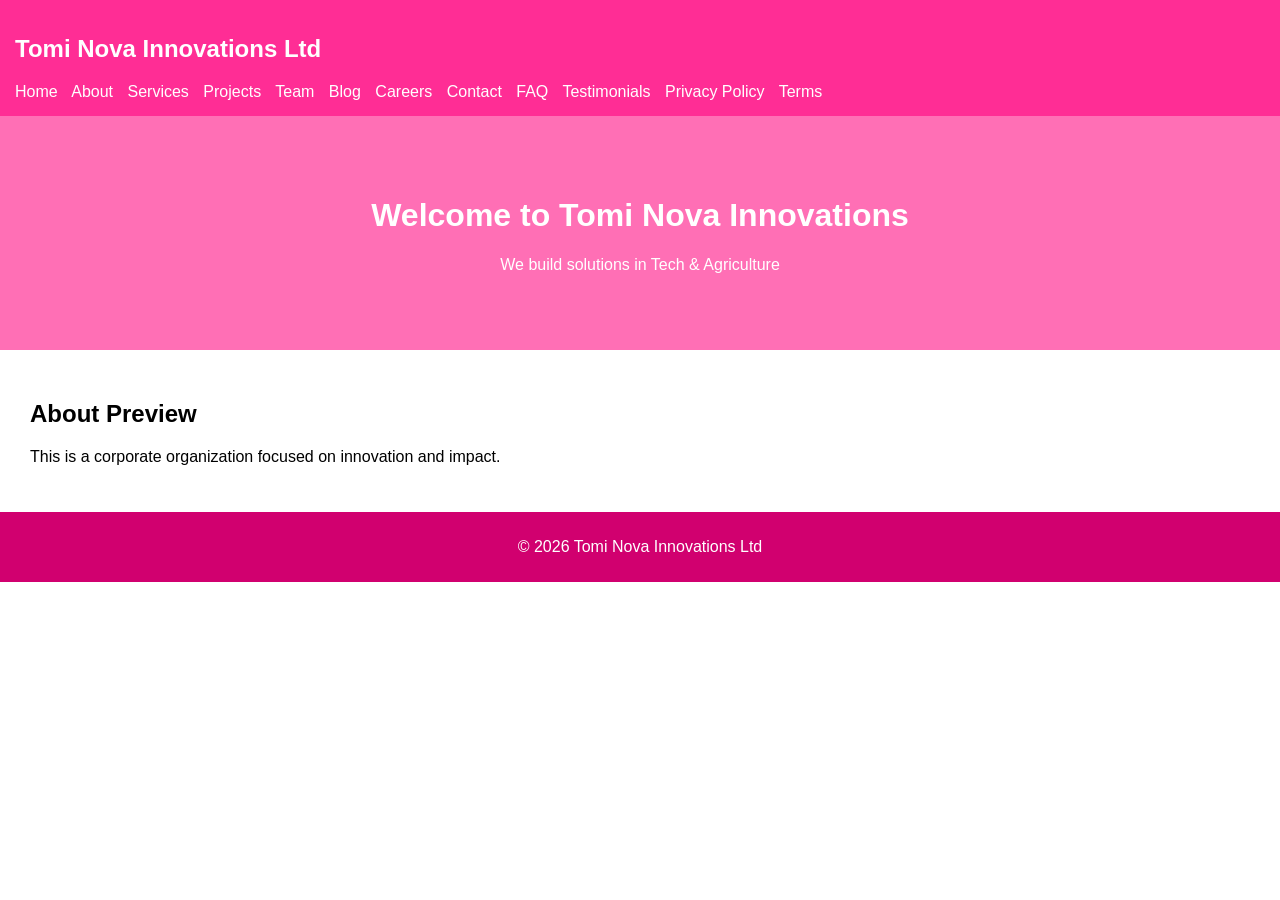
<file: index.html>
<!DOCTYPE html>
<html>
<head>
    <meta name="viewport" content="width=device-width, initial-scale=1.0">
    <title>Home - Tomi Nova Innovations Ltd</title>
    <link rel="stylesheet" href="style.css">
</head>

<body>

<header>
    <h2>Tomi Nova Innovations Ltd</h2>
   <nav>
    <a href="index.html">Home</a>
    <a href="about.html">About</a>
    <a href="services.html">Services</a>
    <a href="projects.html">Projects</a>
    <a href="team.html">Team</a>
    <a href="blog.html">Blog</a>
    <a href="careers.html">Careers</a>
    <a href="contact.html">Contact</a>
    <a href="faq.html">FAQ</a>
    <a href="testimonials.html">Testimonials</a>
    <a href="privacy.html">Privacy Policy</a>
    <a href="terms.html">Terms</a>
</nav>
</header>

<div class="hero">
    <h1>Welcome to Tomi Nova Innovations</h1>
    <p>We build solutions in Tech & Agriculture</p>
</div>

<div class="section">
    <h2>About Preview</h2>
    <p>This is a corporate organization focused on innovation and impact.</p>
</div>

<div class="footer">
    <p>© 2026 Tomi Nova Innovations Ltd</p>
</div>

</body>
</html>
</file>
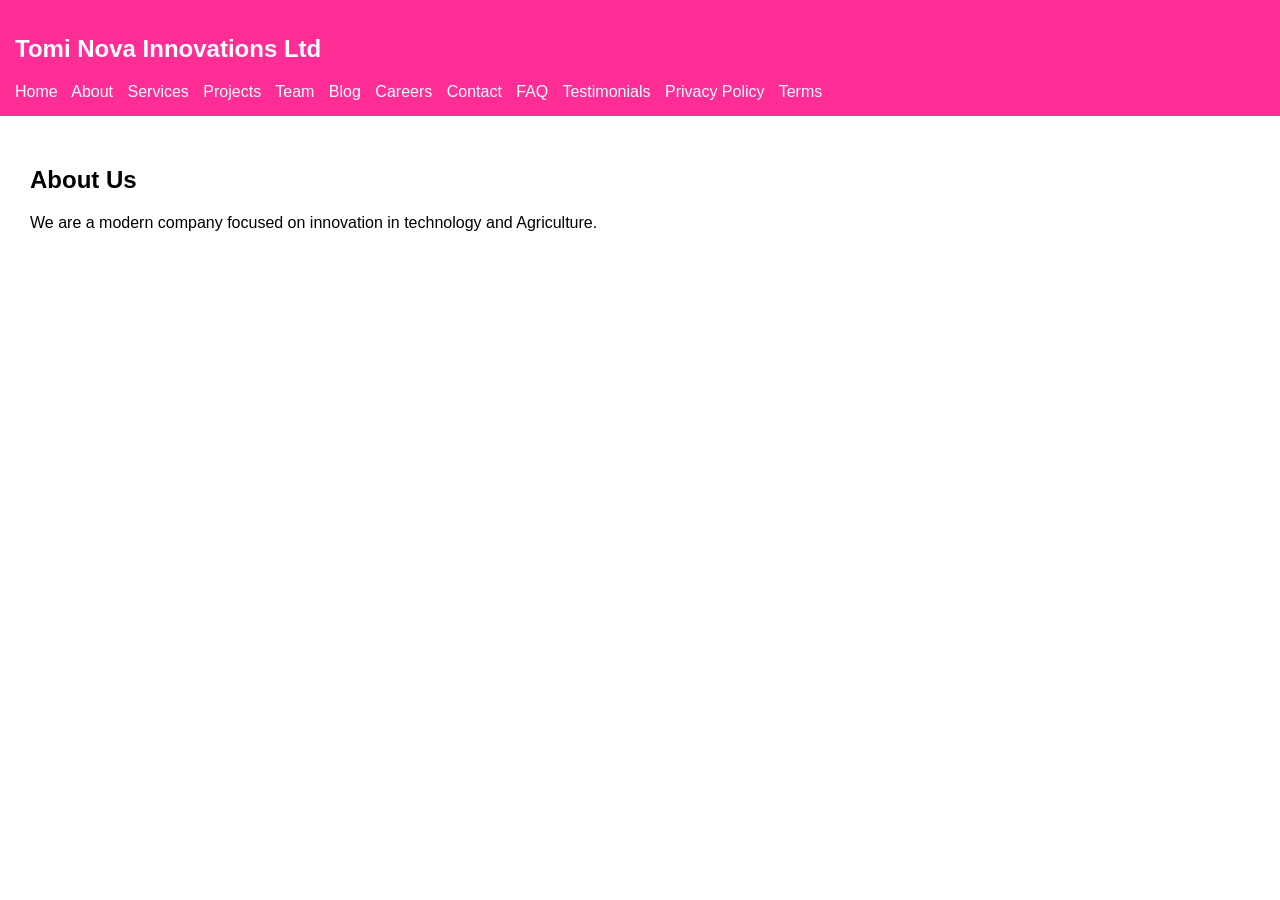
<file: about.html>
<!DOCTYPE html>
<html>
<head>
    <meta name="viewport" content="width=device-width, initial-scale=1.0">
    <title>About Us - Tomi Nova Innovations Ltd</title>
    <link rel="stylesheet" href="style.css">
</head>
<body>

<header>
    <h2>Tomi Nova Innovations Ltd</h2>
    <nav>
    <a href="index.html">Home</a>
    <a href="about.html">About</a>
    <a href="services.html">Services</a>
    <a href="projects.html">Projects</a>
    <a href="team.html">Team</a>
    <a href="blog.html">Blog</a>
    <a href="careers.html">Careers</a>
    <a href="contact.html">Contact</a>
    <a href="faq.html">FAQ</a>
    <a href="testimonials.html">Testimonials</a>
    <a href="privacy.html">Privacy Policy</a>
    <a href="terms.html">Terms</a>
</nav>
</header>

<div class="section">
    <h2>About Us</h2>
    <p>We are a modern company focused on innovation in technology and Agriculture.</p>
</div>

</body>
</html>
</file>
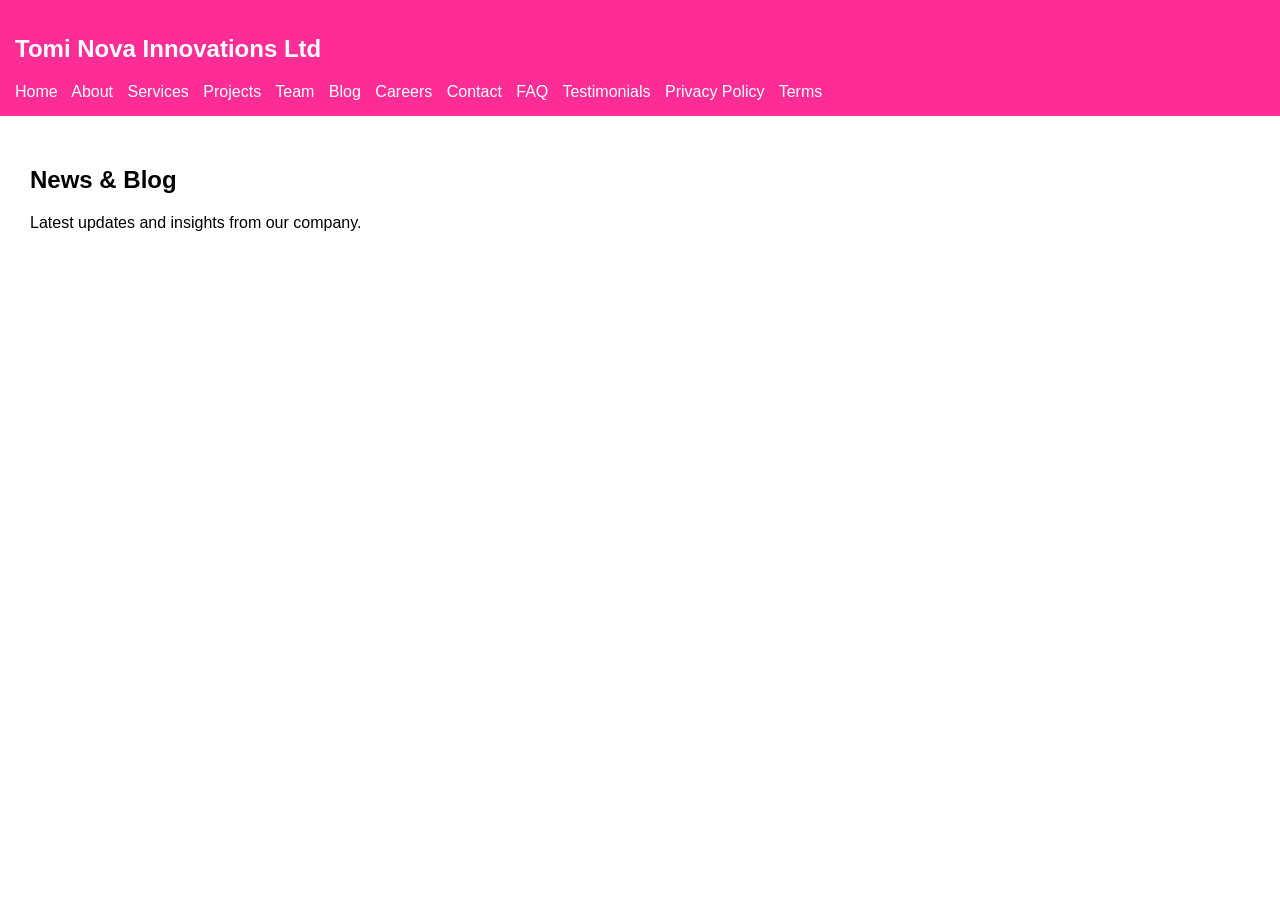
<file: blog.html>
<!DOCTYPE html>
<html>
<head>
    <meta name="viewport" content="width=device-width, initial-scale=1.0">
    <title>News & Blog - Tomi Nova Innovations Ltd</title>
    <link rel="stylesheet" href="style.css">
</head>

<body>

<header>
    <h2>Tomi Nova Innovations Ltd</h2>
   <nav>
    <a href="index.html">Home</a>
    <a href="about.html">About</a>
    <a href="services.html">Services</a>
    <a href="projects.html">Projects</a>
    <a href="team.html">Team</a>
    <a href="blog.html">Blog</a>
    <a href="careers.html">Careers</a>
    <a href="contact.html">Contact</a>
    <a href="faq.html">FAQ</a>
    <a href="testimonials.html">Testimonials</a>
    <a href="privacy.html">Privacy Policy</a>
    <a href="terms.html">Terms</a>
</nav>
</header>

<div class="section">
    <h2>News & Blog</h2>
    <p>Latest updates and insights from our company.</p>
</div>

</body>
</html>
</file>
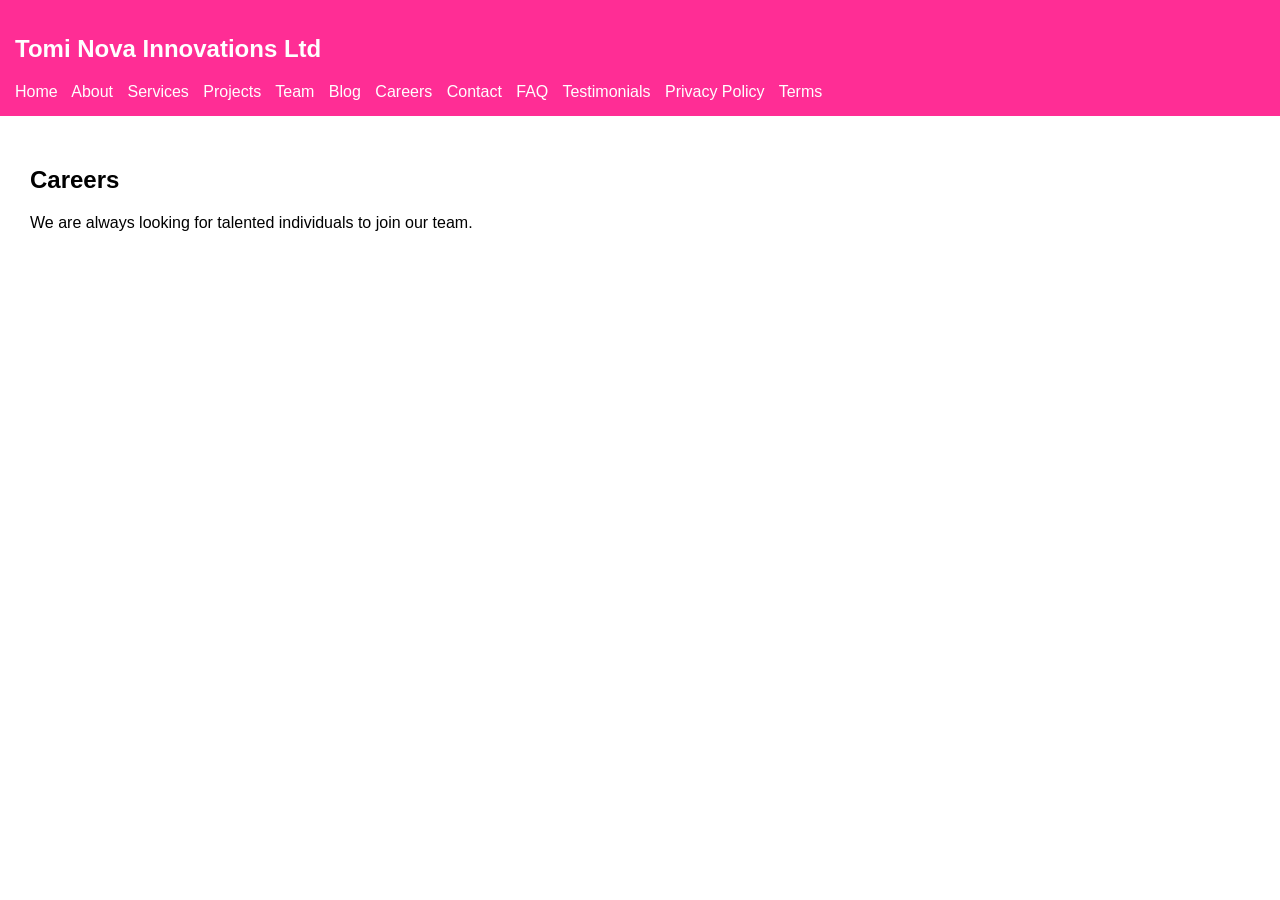
<file: careers.html>
<!DOCTYPE html>
<html>
<head>
    <meta name="viewport" content="width=device-width, initial-scale=1.0">
    <title>Careers - Tomi Nova Innovations Ltd</title>
    <link rel="stylesheet" href="style.css">
</head>

<body>

<header>
    <h2>Tomi Nova Innovations Ltd</h2>
    <nav>
    <a href="index.html">Home</a>
    <a href="about.html">About</a>
    <a href="services.html">Services</a>
    <a href="projects.html">Projects</a>
    <a href="team.html">Team</a>
    <a href="blog.html">Blog</a>
    <a href="careers.html">Careers</a>
    <a href="contact.html">Contact</a>
    <a href="faq.html">FAQ</a>
    <a href="testimonials.html">Testimonials</a>
    <a href="privacy.html">Privacy Policy</a>
    <a href="terms.html">Terms</a>
</nav>
</header>

<div class="section">
    <h2>Careers</h2>
    <p>We are always looking for talented individuals to join our team.</p>
</div>

</body>
</html>
</file>
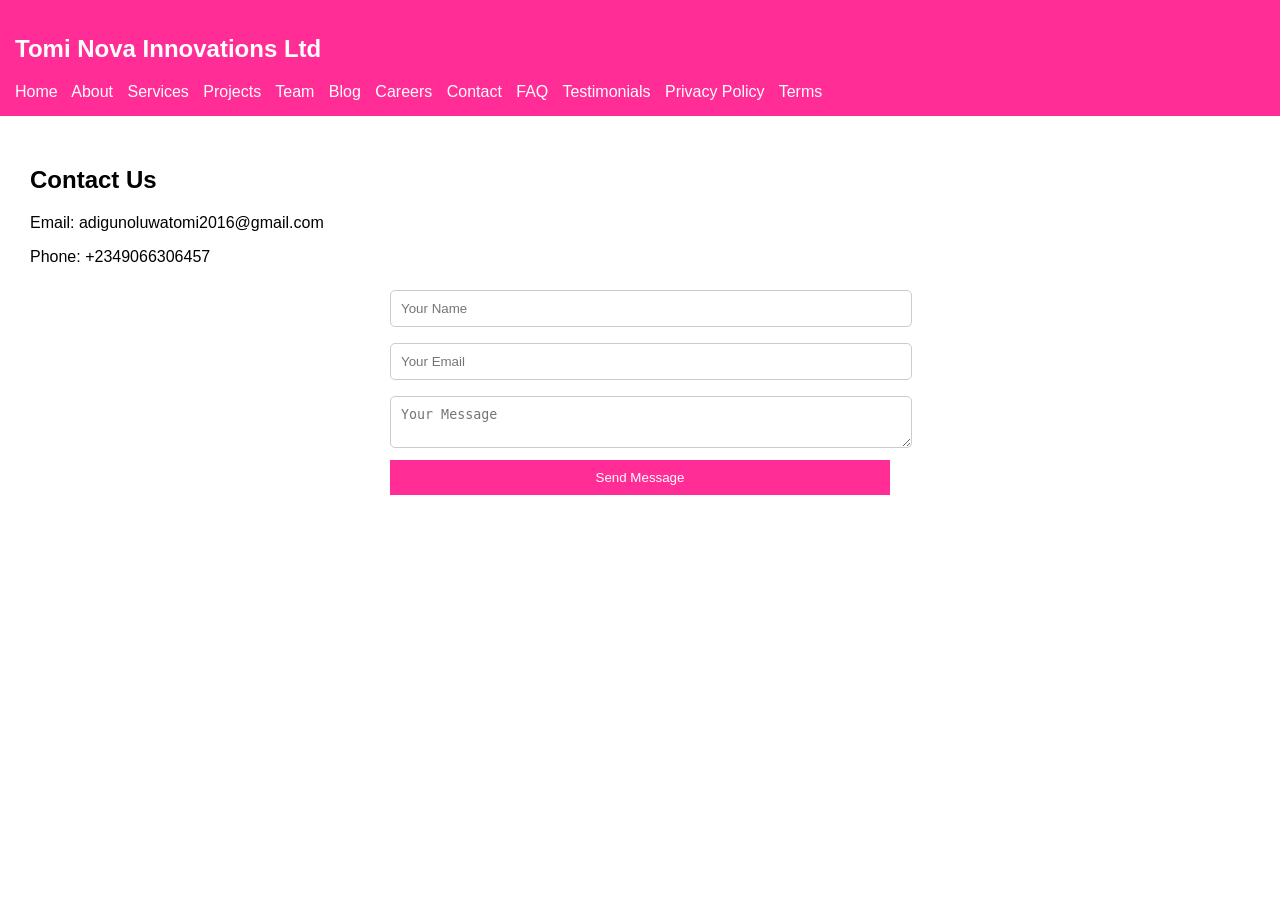
<file: contact.html>
<!DOCTYPE html>
<html>
<head>
    <meta name="viewport" content="width=device-width, initial-scale=1.0">
    <title>Contact Us - Tomi Nova Innovations Ltd</title>
    <link rel="stylesheet" href="style.css">
</head>

<body>

<header>
    <h2>Tomi Nova Innovations Ltd</h2>
   <nav>
    <a href="index.html">Home</a>
    <a href="about.html">About</a>
    <a href="services.html">Services</a>
    <a href="projects.html">Projects</a>
    <a href="team.html">Team</a>
    <a href="blog.html">Blog</a>
    <a href="careers.html">Careers</a>
    <a href="contact.html">Contact</a>
    <a href="faq.html">FAQ</a>
    <a href="testimonials.html">Testimonials</a>
    <a href="privacy.html">Privacy Policy</a>
    <a href="terms.html">Terms</a>
</nav>
</header>

<div class="section">
    <h2>Contact Us</h2>

    <p>Email: adigunoluwatomi2016@gmail.com</p>
    <p>Phone: +2349066306457</p>

    <form>
        <input type="text" placeholder="Your Name">
        <input type="email" placeholder="Your Email">
        <textarea placeholder="Your Message"></textarea>
        <button type="submit">Send Message</button>
    </form>
</div>

</body>
</html>
</file>
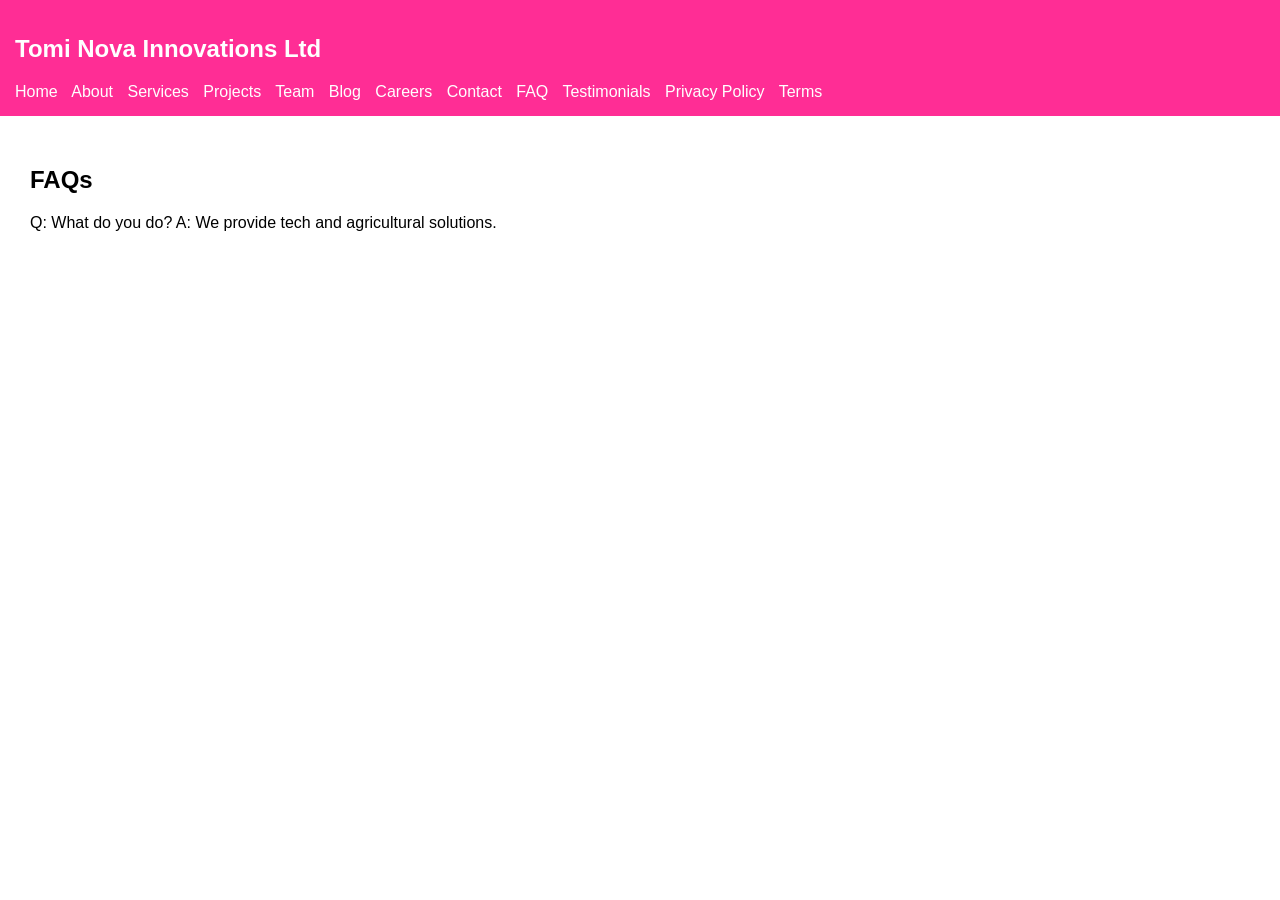
<file: faq.html>
<!DOCTYPE html>
<html>
<head>
    <meta name="viewport" content="width=device-width, initial-scale=1.0">
    <title>FAQs - Tomi Nova Innovations Ltd</title>
    <link rel="stylesheet" href="style.css">
</head>

<body>

<header>
    <h2>Tomi Nova Innovations Ltd</h2>
    <nav>
    <a href="index.html">Home</a>
    <a href="about.html">About</a>
    <a href="services.html">Services</a>
    <a href="projects.html">Projects</a>
    <a href="team.html">Team</a>
    <a href="blog.html">Blog</a>
    <a href="careers.html">Careers</a>
    <a href="contact.html">Contact</a>
    <a href="faq.html">FAQ</a>
    <a href="testimonials.html">Testimonials</a>
    <a href="privacy.html">Privacy Policy</a>
    <a href="terms.html">Terms</a>
</nav>
</header>

<div class="section">
    <h2>FAQs</h2>
    <p>Q: What do you do? A: We provide tech and agricultural solutions.</p>
</div>

</body>
</html>
</file>
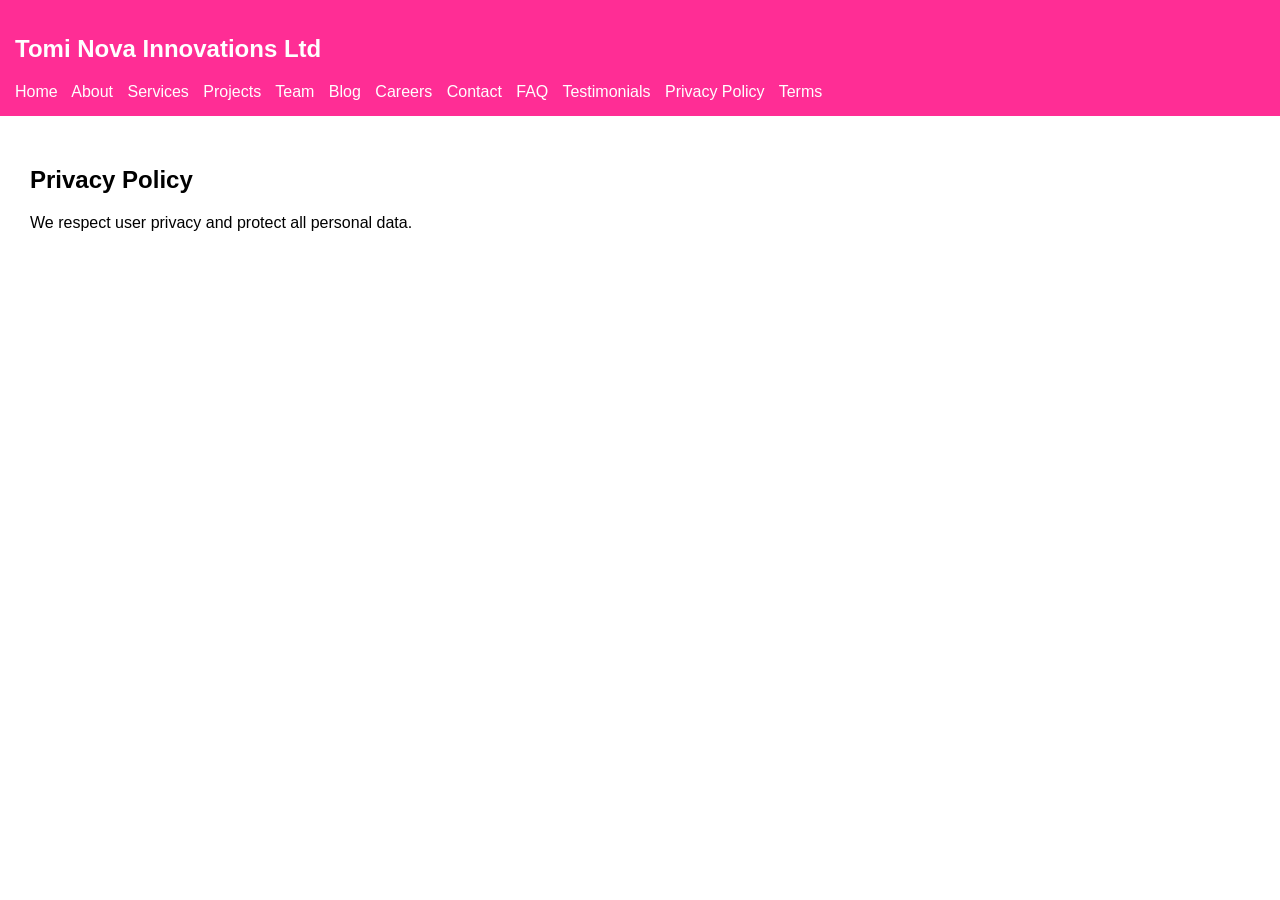
<file: privacy.html>
<!DOCTYPE html>
<html>
<head>
    <meta name="viewport" content="width=device-width, initial-scale=1.0">
    <title>Privacy Policy - Tomi Nova Innovations Ltd</title>
    <link rel="stylesheet" href="style.css">
</head>

<body>

<header>
    <h2>Tomi Nova Innovations Ltd</h2>
    <nav>
    <a href="index.html">Home</a>
    <a href="about.html">About</a>
    <a href="services.html">Services</a>
    <a href="projects.html">Projects</a>
    <a href="team.html">Team</a>
    <a href="blog.html">Blog</a>
    <a href="careers.html">Careers</a>
    <a href="contact.html">Contact</a>
    <a href="faq.html">FAQ</a>
    <a href="testimonials.html">Testimonials</a>
    <a href="privacy.html">Privacy Policy</a>
    <a href="terms.html">Terms</a>
</nav>
</header>

<div class="section">
    <h2>Privacy Policy</h2>
    <p>We respect user privacy and protect all personal data.</p>
</div>

</body>
</html>
</file>
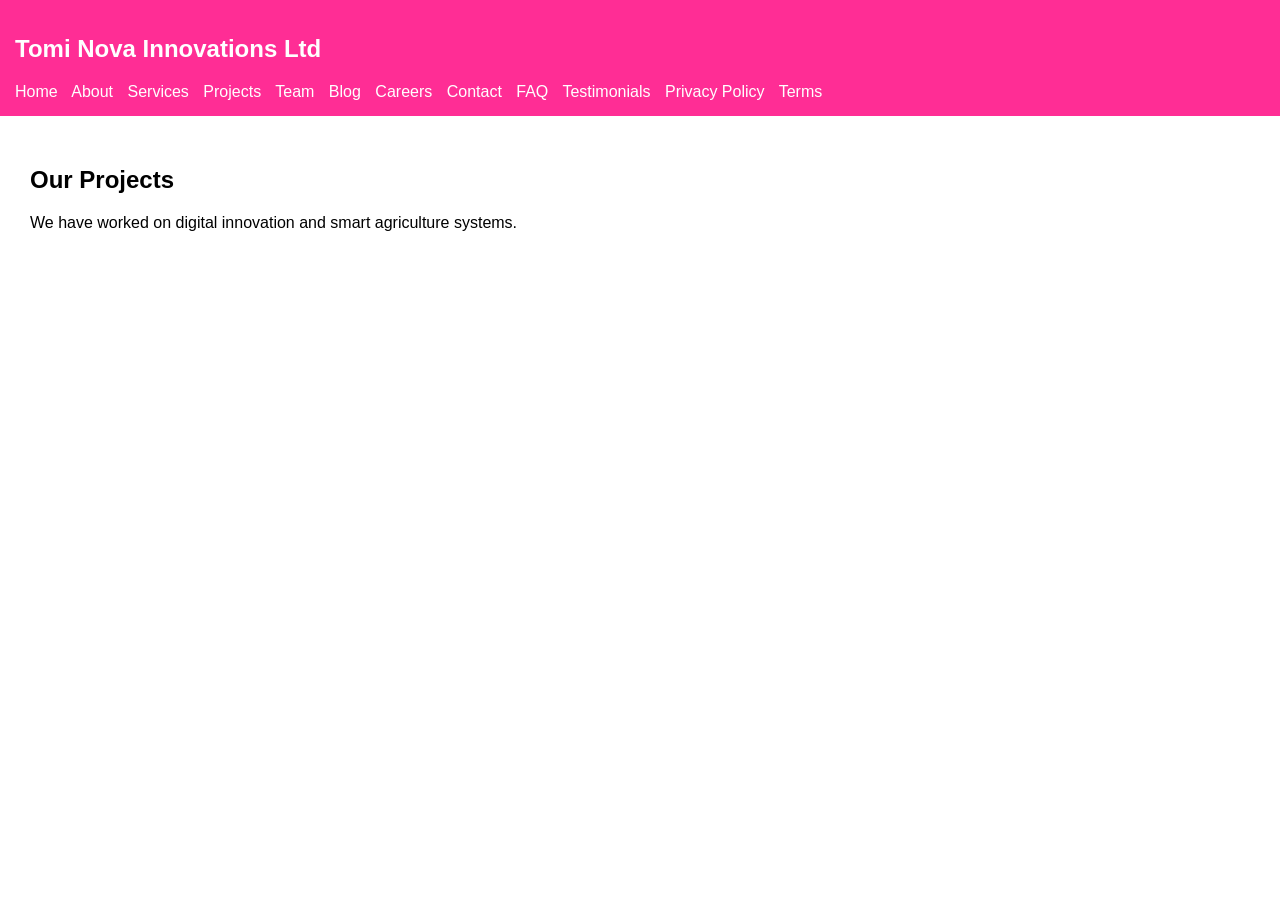
<file: projects.html>
<!DOCTYPE html>
<html>
<head>
    <meta name="viewport" content="width=device-width, initial-scale=1.0">
    <title>Projects - Tomi Nova Innovations Ltd</title>
    <link rel="stylesheet" href="style.css">
</head>

<body>

<header>
    <h2>Tomi Nova Innovations Ltd</h2>
    <nav>
    <a href="index.html">Home</a>
    <a href="about.html">About</a>
    <a href="services.html">Services</a>
    <a href="projects.html">Projects</a>
    <a href="team.html">Team</a>
    <a href="blog.html">Blog</a>
    <a href="careers.html">Careers</a>
    <a href="contact.html">Contact</a>
    <a href="faq.html">FAQ</a>
    <a href="testimonials.html">Testimonials</a>
    <a href="privacy.html">Privacy Policy</a>
    <a href="terms.html">Terms</a>
</nav>
</header>

<div class="section">
    <h2>Our Projects</h2>
    <p>We have worked on digital innovation and smart agriculture systems.</p>
</div>

</body>
</html>
</file>
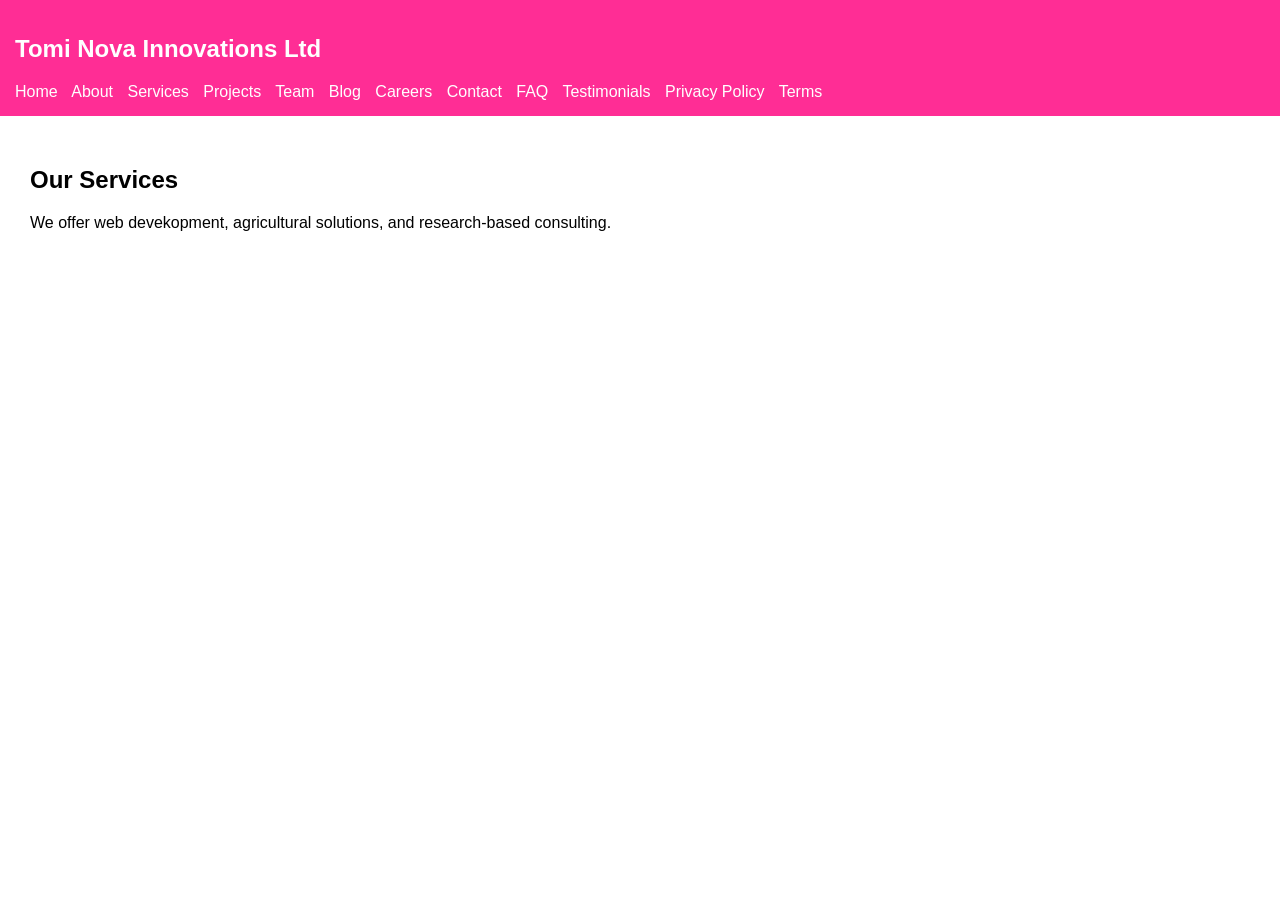
<file: services.html>
<!DOCTYPE html>
<html>
<head>
    <meta name="viewport" content="width=device-width, initial-scale=1.0">
    <title>Services - Tomi Nova Innovations Ltd</title>
    <link rel="stylesheet" href="style.css">
</head>
<body>

<header>
    <h2>Tomi Nova Innovations Ltd</h2>
    <nav>
    <a href="index.html">Home</a>
    <a href="about.html">About</a>
    <a href="services.html">Services</a>
    <a href="projects.html">Projects</a>
    <a href="team.html">Team</a>
    <a href="blog.html">Blog</a>
    <a href="careers.html">Careers</a>
    <a href="contact.html">Contact</a>
    <a href="faq.html">FAQ</a>
    <a href="testimonials.html">Testimonials</a>
    <a href="privacy.html">Privacy Policy</a>
    <a href="terms.html">Terms</a>
</nav>
</header>

<div class="section">
    <h2>Our Services</h2>
    <p>We offer web devekopment, agricultural solutions, and research-based consulting.</p>
</div>

</body>
</html>
</file>
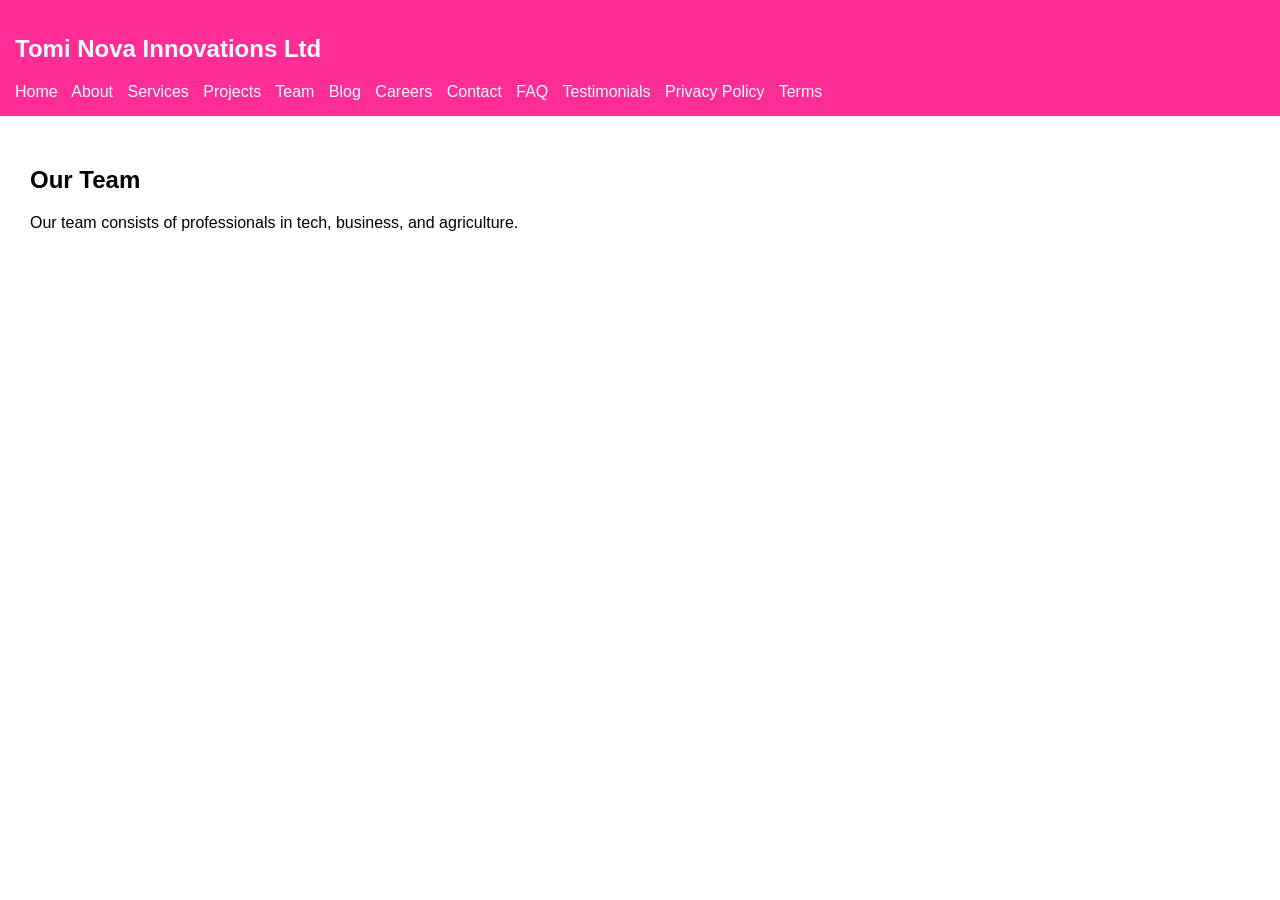
<file: team.html>
<!DOCTYPE html>
<html>
<head>
    <meta name="viewport" content="width=device-width, initial-scale=1.0">
    <title>Team - Tomi Nova Innovations Ltd</title>
    <link rel="stylesheet" href="style.css">
</head>

<body>

<header>
    <h2>Tomi Nova Innovations Ltd</h2>
    <nav>
    <a href="index.html">Home</a>
    <a href="about.html">About</a>
    <a href="services.html">Services</a>
    <a href="projects.html">Projects</a>
    <a href="team.html">Team</a>
    <a href="blog.html">Blog</a>
    <a href="careers.html">Careers</a>
    <a href="contact.html">Contact</a>
    <a href="faq.html">FAQ</a>
    <a href="testimonials.html">Testimonials</a>
    <a href="privacy.html">Privacy Policy</a>
    <a href="terms.html">Terms</a>
</nav>
</header>

<div class="section">
    <h2>Our Team</h2>
    <p>Our team consists of professionals in tech, business, and agriculture.</p>
</div>

</body>
</html>
</file>
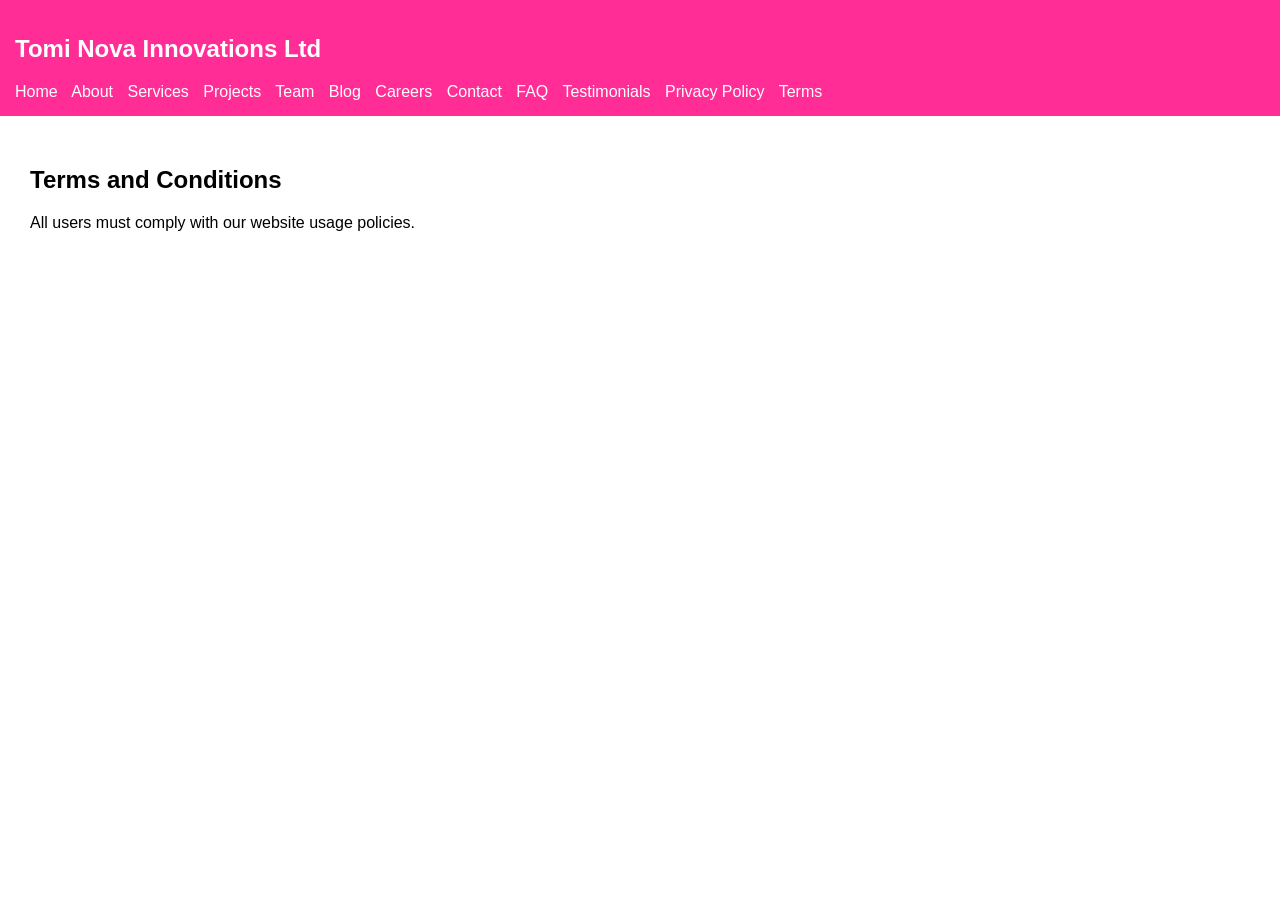
<file: terms.html>
<!DOCTYPE html>
<html>
<head>
    <meta name="viewport" content="width=device-width, initial-scale=1.0">
    <title>Terms and Conditions - Tomi Nova Innovations Ltd</title>
    <link rel="stylesheet" href="style.css">
</head>
<body>

<header>
    <h2>Tomi Nova Innovations Ltd</h2>
    <nav>
    <a href="index.html">Home</a>
    <a href="about.html">About</a>
    <a href="services.html">Services</a>
    <a href="projects.html">Projects</a>
    <a href="team.html">Team</a>
    <a href="blog.html">Blog</a>
    <a href="careers.html">Careers</a>
    <a href="contact.html">Contact</a>
    <a href="faq.html">FAQ</a>
    <a href="testimonials.html">Testimonials</a>
    <a href="privacy.html">Privacy Policy</a>
    <a href="terms.html">Terms</a>
</nav>
</header>

<div class="section">
    <h2>Terms and Conditions</h2>
    <p>All users must comply with our website usage policies.</p>
</div>

</body>
</html>
</file>
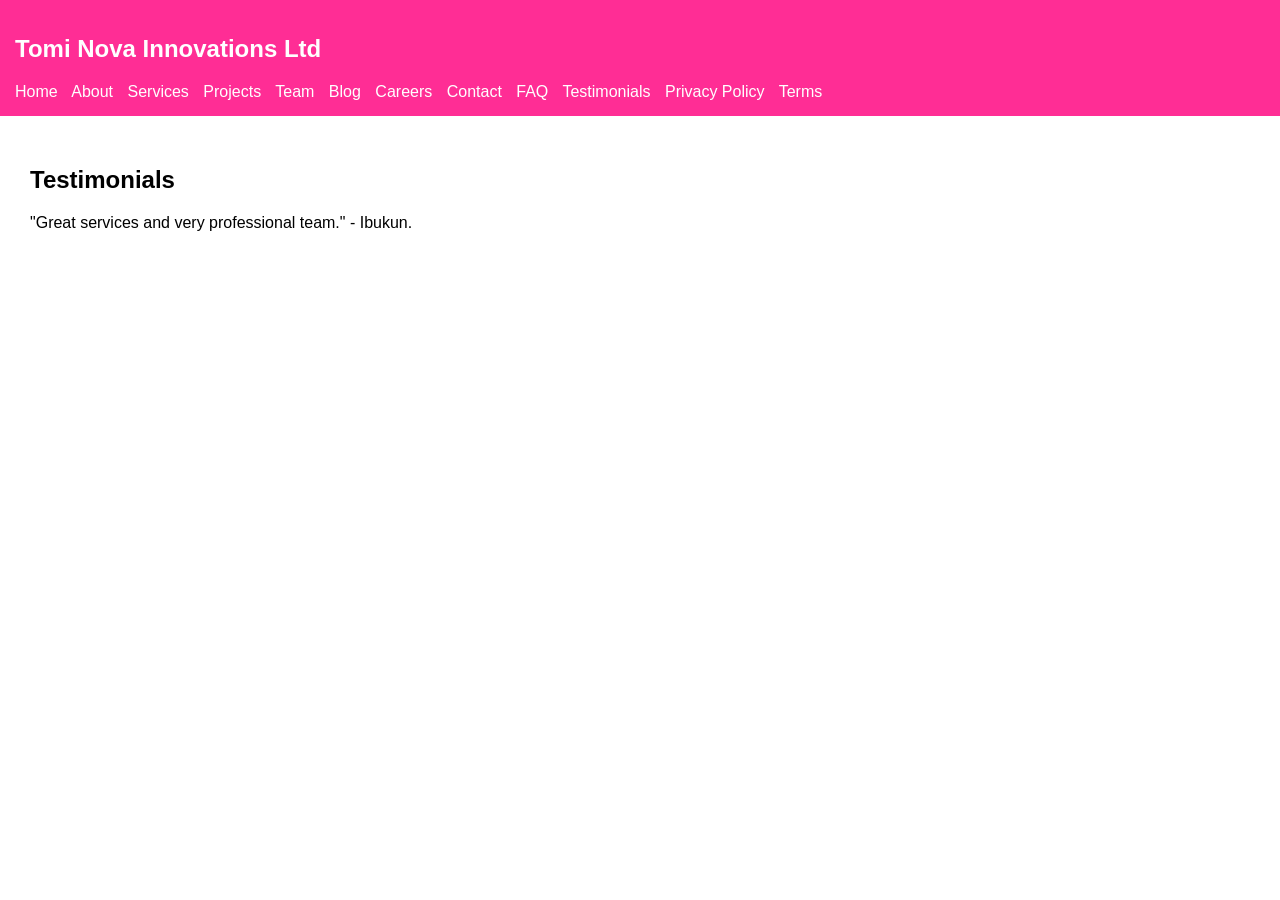
<file: testimonials.html>
<!DOCTYPE html>
<html>
<head>
    <meta name="viewport" content="width=device-width, initial-scale=1.0">
    <title>Testimonials - Tomi Nova Innovations Ltd</title>
    <link rel="stylesheet" href="style.css">
</head>
<body>

<header>
    <h2>Tomi Nova Innovations Ltd</h2>
   <nav>
    <a href="index.html">Home</a>
    <a href="about.html">About</a>
    <a href="services.html">Services</a>
    <a href="projects.html">Projects</a>
    <a href="team.html">Team</a>
    <a href="blog.html">Blog</a>
    <a href="careers.html">Careers</a>
    <a href="contact.html">Contact</a>
    <a href="faq.html">FAQ</a>
    <a href="testimonials.html">Testimonials</a>
    <a href="privacy.html">Privacy Policy</a>
    <a href="terms.html">Terms</a>
</nav>
</header>

<div class="section">
    <h2>Testimonials</h2>
    <p>"Great services and very professional team." - Ibukun.</p>
</div>

</body>
</html>
</file>
<file: style.css>
body {
    margin: 0;
    font-family: Arial, sans-serif;
}

header {
    background: #ff2d95;
    color: white;
    padding: 15px;
}

nav a {
    color: white;
    margin-right: 10px;
    text-decoration: none;
}

.hero {
    background: #ff6fb5;
    color: white;
    padding: 60px;
    text-align: center;
}

.section {
    padding: 30px;
}

.footer {
    background: #d1006f;
    color: white;
    text-align: center;
    padding: 10px;
}
form {
    max-width: 500px;
    margin: auto;
}

input, textarea {
    width: 100%;
    padding: 10px;
    margin: 8px 0;
    border: 1px solid #ccc;
    border-radius: 5px;
}

button {
    background: #ff2d95;
    color: white;
    padding: 10px;
    border: none;
    cursor: pointer;
    width: 100%;
}

button:hover {
    background: #d1006f;
}
</file>
